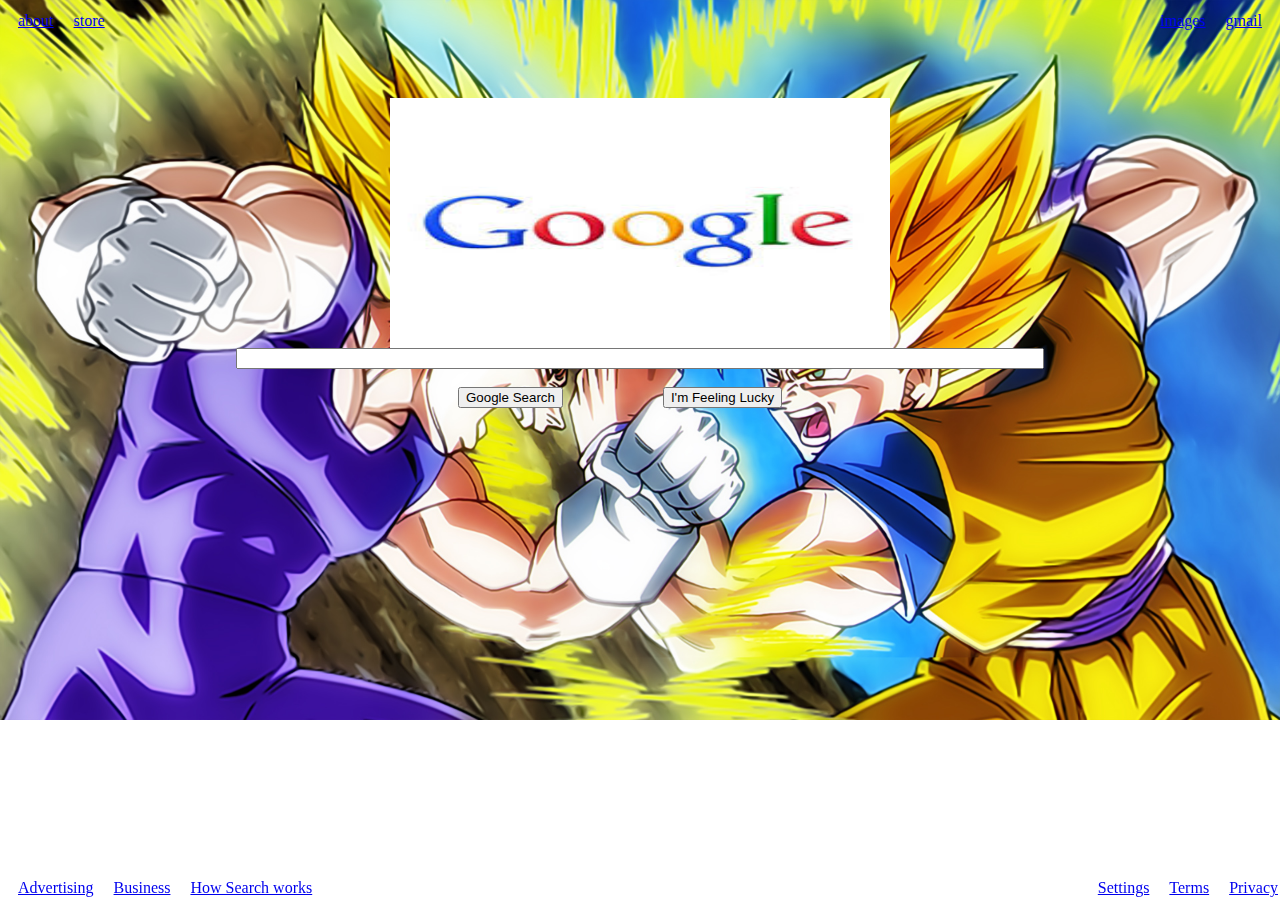
<file: index.html>
<!DOCTYPE html>
<html>
<head>
<link rel="stylesheet" href="./styles/style.css">
<ul>
<li><a href="https://about.google.com">about</a></li>
<li><a href="https://store.google.com">store</a></li>
<li style="float:right"><a href="https://gmail.google.com">gmail</a></li>
<li style="float:right"><a href="https://images.google.com">images</a></li>
</ul>
<title> google </title>
<style>
body {
background-image: url("dbz.jpg");
background-repeat:no-repeat;
       background-size:cover;
}
</style>
</head>
<body>
<br>
<br>
<br>
<br>
<br>
<img src="./images/images_010.jpeg" alt="google image" style="width: 500px; height: 250px">
<form>
<input type="text" name="google search" style="width: 800px">
<br>
<div>
<ul>
<li><input type="submit" value="Google Search" style="margin-left: 450px" onclick= "myfunction()"></li>
<li><input type="submit" value="I'm Feeling Lucky" style="margin-left: 100px;"></li>
</ul>
</div>
<br>
<ul style="position:fixed; bottom: 0; width: 100%;">
<li><a href="https://advertising.google.com">Advertising</a></li>
<li><a href="https://business.google.com">Business</a></li>
<li><a href="https://howsearchworks.google.com">How Search works</a></li>
<li style="float:right"><a href="https://privacy.google.com">Privacy</a></li>
<li style="float:right"><a href="https://terms.google.com">Terms</a></li>
<li style="float:right"><a href="https://settings.google.com">Settings</a></li>
</ul>
</form>
<script>
function myFunction() {
alert("Sorry! This button doesn't work yet!")
}
alert("Sorry! This doesn't work yet!")

</script>
</body>
</file>
<file: styles/style.css>
ul{
line-height:5px;
list-style-type: none;
margin: 0;
padding: 0;
}

li a {
display: block;
float: left;
margin: 10px;
}

li a:hover{
color: red;
}
img {
display: block;
margin-left: auto;
margin-right: auto;
}
input[type=text]{
display: block;
margin-left: auto;
margin-right: auto;
}
input[type=submit]{
float: left;
display: block;
margin-right: auto;
}
input:hover{
color: aqua;
}
</file>
